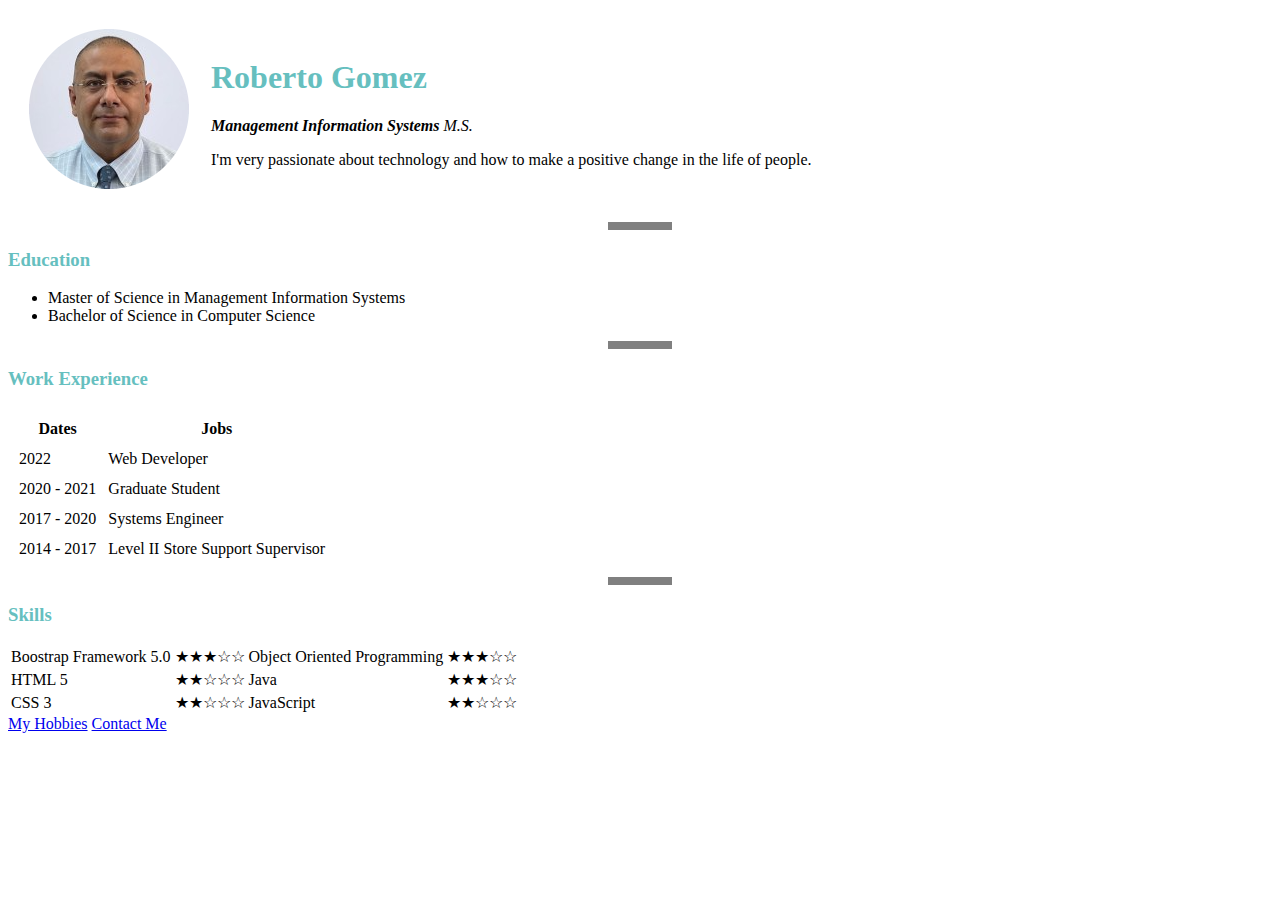
<file: index.html>
<!DOCTYPE html>
<html lang="en">
<head>
    <meta charset="UTF-8">
    <meta http-equiv="X-UA-Compatible" content="IE=edge">
    <meta name="viewport" content="width=device-width, initial-scale=1.0">
    <title>Roberto Gomez</title>
    <link rel="stylesheet" href="css/styles.css">
</head>
<body>
    <table cellspacing="20">
        <tr>
            <td><img src="images/Roberto Gomez-modified.png" alt="Roberto Gomez picture"></td>
            <td><h1>Roberto Gomez</h1>
            <p><em><strong>Management Information Systems</strong> M.S.</em></p>
            <p>I'm very passionate about technology and how to make a positive change in the life of people.</p>
            </td>
        </tr>
    </table>
    <hr size="3" noshade="">
    <h3>Education</h3>
    <ul>
        <li>Master of Science in Management Information Systems</li>
        <li>Bachelor of Science in Computer Science</li>
    </ul>
    <hr size="3" noshade="">
    <h3>Work Experience</h3>
    <table cellspacing="10">
        <thead>
            <tr>
                <th>Dates</th>
                <th>Jobs</th>
            </tr>
        </thead>
        <tbody>
            <tr>
                <td>2022</td>
                <td>Web Developer</td>
            </tr>
            <tr>
                <td>2020 - 2021</td>
                <td>Graduate Student</td>
            </tr>
            <tr>
                <td>2017 - 2020</td>
                <td>Systems Engineer</td>
            </tr>
            <tr>
                <td>2014 - 2017</td>
                <td>Level II Store Support Supervisor</td>
            </tr>
        </tbody>
    </table cellspacing="10">
    <hr size="3" noshade="">
    <h3>Skills</h3>
    <table>
        <tr>
            <td>Boostrap Framework 5.0</td>
            <td>★★★☆☆</td>
            <td>Object Oriented Programming</td>
            <td>★★★☆☆</td>
        </tr>
        <tr>
            <td>HTML 5</td>
            <td>★★☆☆☆</td>
            <td>Java</td>
            <td>★★★☆☆</td>
        </tr>
        <tr>
            <td>CSS 3</td>
            <td>★★☆☆☆</td>
            <td>JavaScript</td>
            <td>★★☆☆☆</td>
        </tr>
    </table>

    <a href="hobbies.html">My Hobbies</a>
    <a href="contact-me.html">Contact Me</a>
</body>
</html>
</file>
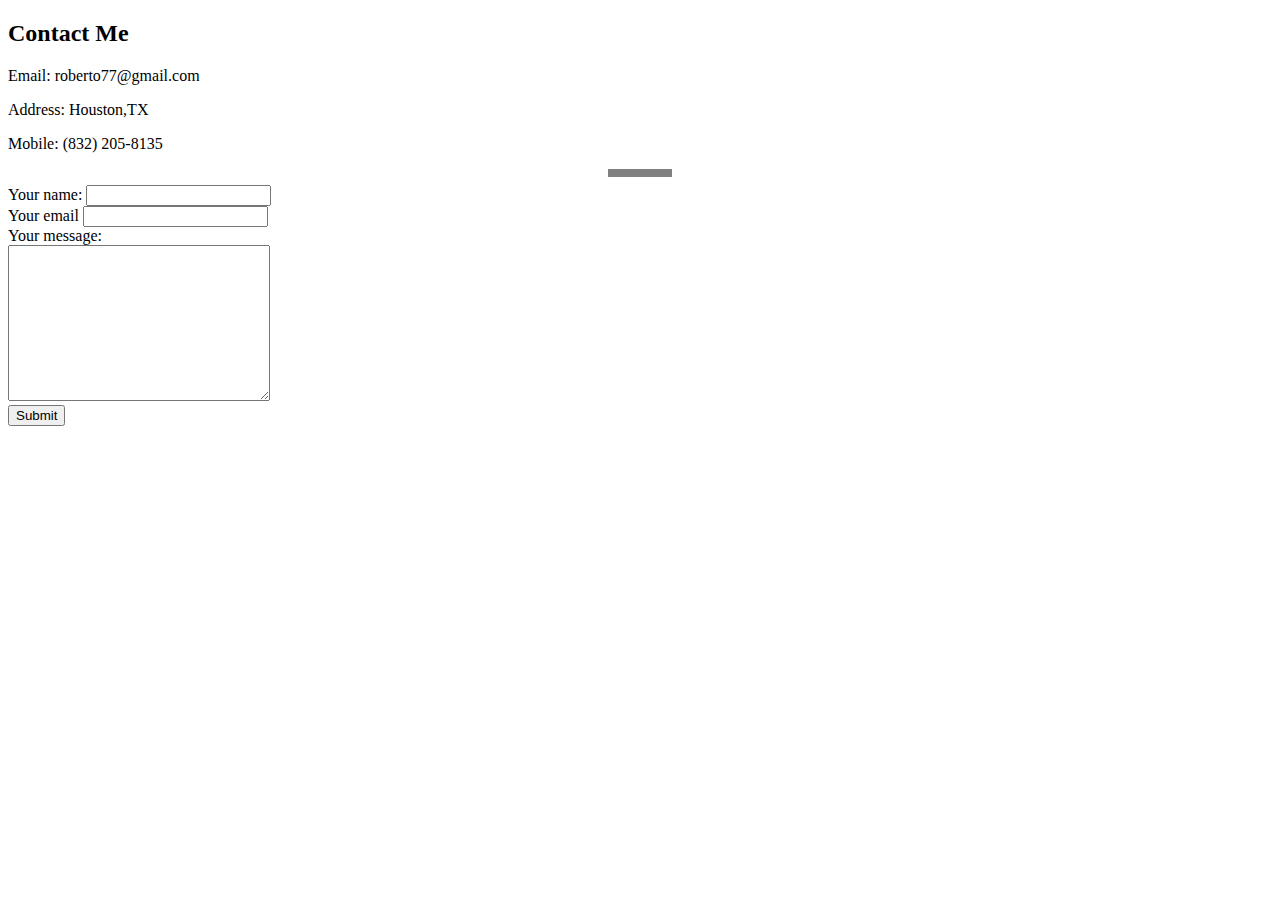
<file: contact-me.html>
<!DOCTYPE html>
<html lang="en">
<head>
    <meta charset="UTF-8">
    <meta http-equiv="X-UA-Compatible" content="IE=edge">
    <meta name="viewport" content="width=device-width, initial-scale=1.0">
    <title>Document</title>
    <link rel="stylesheet" href="css/styles.css">
</head>
<body>
    <h2>Contact Me</h2>
    <p>Email: roberto77@gmail.com</p>
    <p>Address: Houston,TX</p>
    <p>Mobile: (832) 205-8135</p>
    <hr size="3" noshade="">
    <form action="mailto:roberto77@gmail.com" method="post". enctype="text/plain">
        <label>Your name: </label>
        <input type="text" name="your name"><br>
        <label>Your email</label>
        <input type="text" name="your email"><br>
        <label for="">Your message:</label><br>
        <textarea name="your message" id="" cols="30" rows="10"></textarea><br>
        <input type="submit"><br>
    </form>
</body>
</html>
</file>
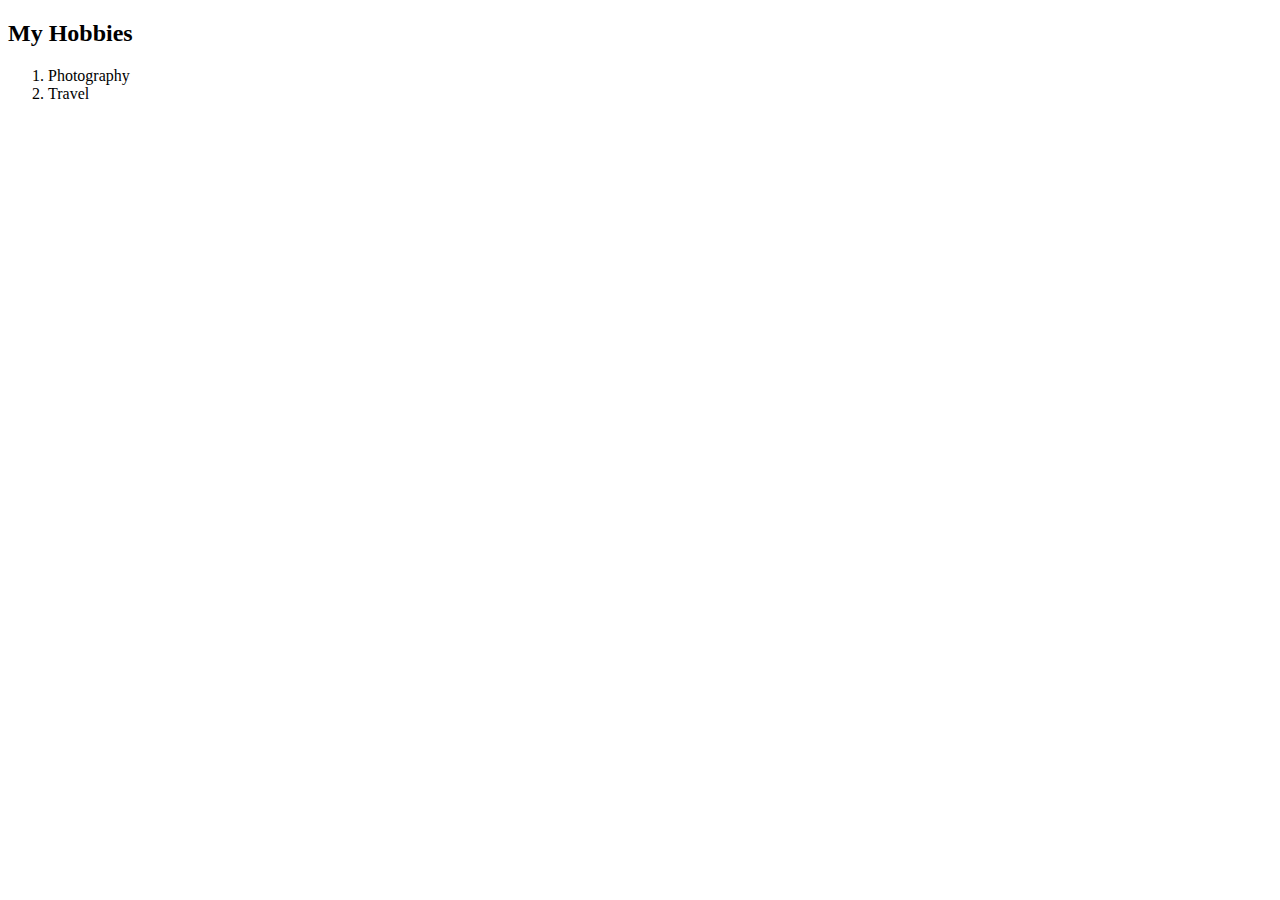
<file: hobbies.html>
<!DOCTYPE html>
<html lang="en">
<head>
    <meta charset="UTF-8">
    <meta http-equiv="X-UA-Compatible" content="IE=edge">
    <meta name="viewport" content="width=device-width, initial-scale=1.0">
    <title>Hobbies</title>
    <link rel="stylesheet" href="css/styles.css">
</head>
<body>
    <h2>My Hobbies</h2>
    <ol>
        <li>Photography</li>
        <li>Travel</li>
    </ol>
</body>
</html>
</file>
<file: css/styles.css>
body {
    bodyground-color: $D3DEDC;
}
img:hover {
    background-color: black;
}
hr {
    border-style: none;
    border-top-style: dotted;
    border-color: grey;
    border-width: 7px;
    width: 5%;
}
h1 {
    color: #66BfBf;
}
h3 {
    color: #66bfbf;
}
</file>
